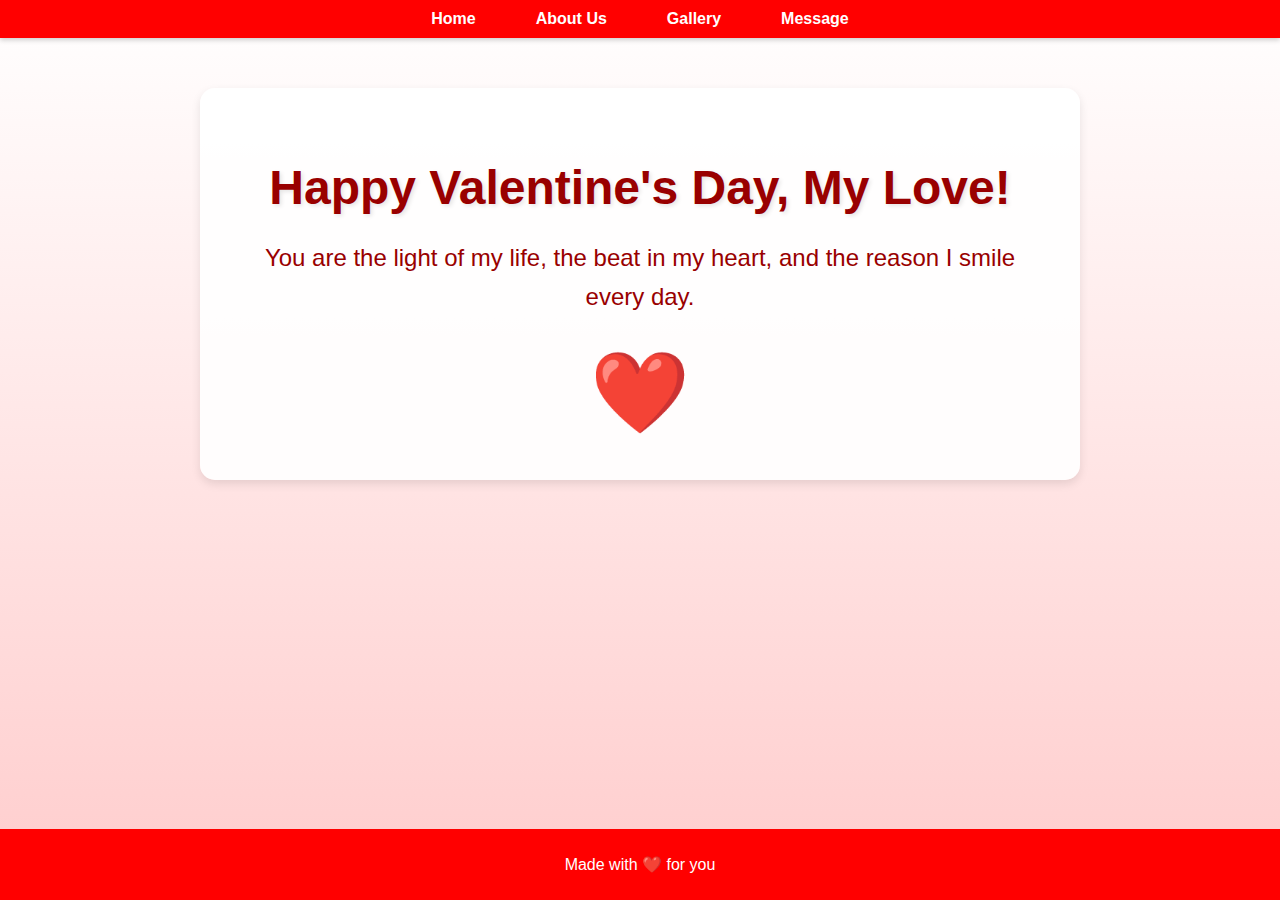
<file: index.html>
<!DOCTYPE html>
<html lang="en">
<head>
    <meta charset="UTF-8">
    <meta name="viewport" content="width=device-width, initial-scale=1.0">
    <title>Happy Valentine's Day!</title>
    <link rel="stylesheet" href="style.css">
</head>
<body>
    <header>
        <nav>
            <ul>
                <li><a href="index.html">Home</a></li>
                <li><a href="about.html">About Us</a></li>
                <li><a href="gallery.html">Gallery</a></li>
                <li><a href="message.html">Message</a></li>
            </ul>
        </nav>
    </header>
    <main>
        <section class="hero">
            <h1>Happy Valentine's Day, My Love!</h1>
            <p>You are the light of my life, the beat in my heart, and the reason I smile every day.</p>
            <div class="heart">❤️</div>
        </section>
    </main>
    <footer>
        <p>Made with ❤️ for you</p>
    </footer>
</body>
</html>
</file>
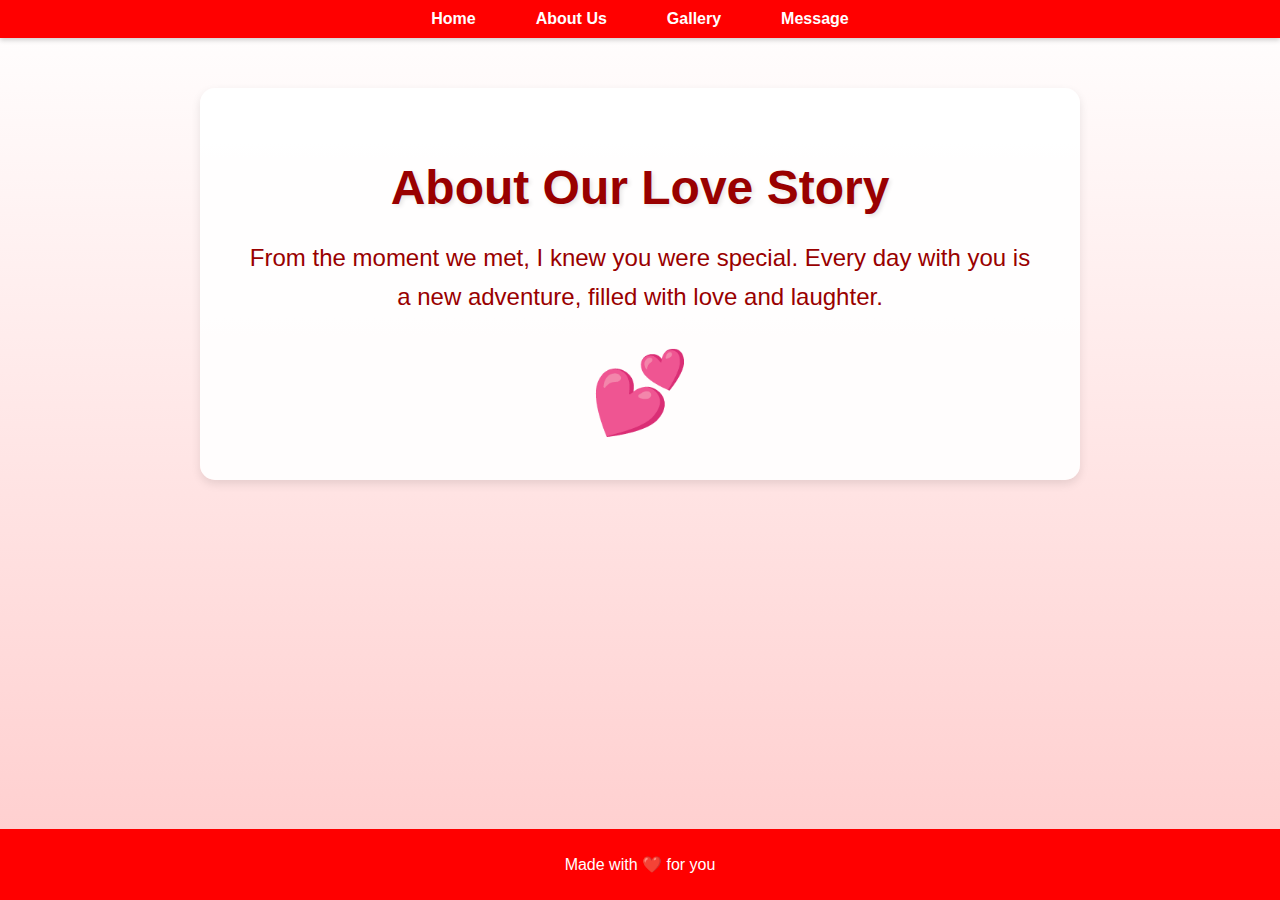
<file: about.html>
<!DOCTYPE html>
<html lang="en">
<head>
    <meta charset="UTF-8">
    <meta name="viewport" content="width=device-width, initial-scale=1.0">
    <title>About Us</title>
    <link rel="stylesheet" href="style.css">
</head>
<body>
    <header>
        <nav>
            <ul>
                <li><a href="index.html">Home</a></li>
                <li><a href="about.html">About Us</a></li>
                <li><a href="gallery.html">Gallery</a></li>
                <li><a href="message.html">Message</a></li>
            </ul>
        </nav>
    </header>
    <main>
        <section class="hero">
            <h1>About Our Love Story</h1>
            <p>From the moment we met, I knew you were special. Every day with you is a new adventure, filled with love and laughter.</p>
            <div class="heart">💕</div>
        </section>
    </main>
    <footer>
        <p>Made with ❤️ for you</p>
    </footer>
</body>
</html>
</file>
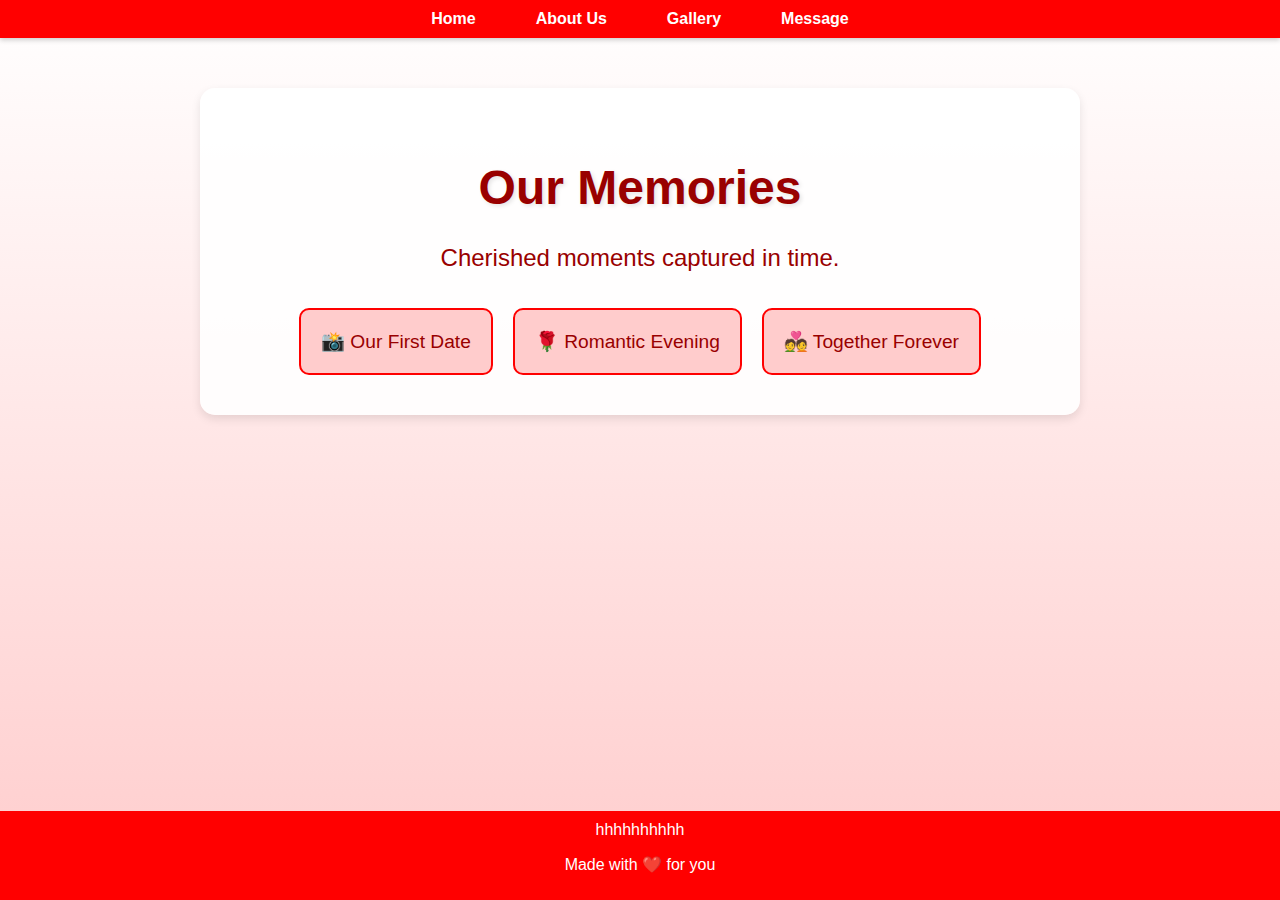
<file: gallery.html>
<!DOCTYPE html>
<html lang="en">
<head>
    <meta charset="UTF-8">
    <meta name="viewport" content="width=device-width, initial-scale=1.0">
    <title>Gallery</title>
    <link rel="stylesheet" href="style.css">
</head>
<body>
    <header>
        <nav>
            <ul>
                <li><a href="index.html">Home</a></li>
                <li><a href="about.html">About Us</a></li>
                <li><a href="gallery.html">Gallery</a></li>
                <li><a href="message.html">Message</a></li>
            </ul>
        </nav>
    </header>
    <main>
        <section class="hero">
            <h1>Our Memories</h1>
            <p>Cherished moments captured in time.</p>
            <div class="gallery">
                <div class="photo">📸 Our First Date</div>
                <div class="photo">🌹 Romantic Evening</div>
                <div class="photo">💑 Together Forever</div>
            </div>
        </section>
    </main>
    <footer>hhhhhhhhhh
        <p>Made with ❤️ for you</p>
    </footer>
</body>
</html>
</file>
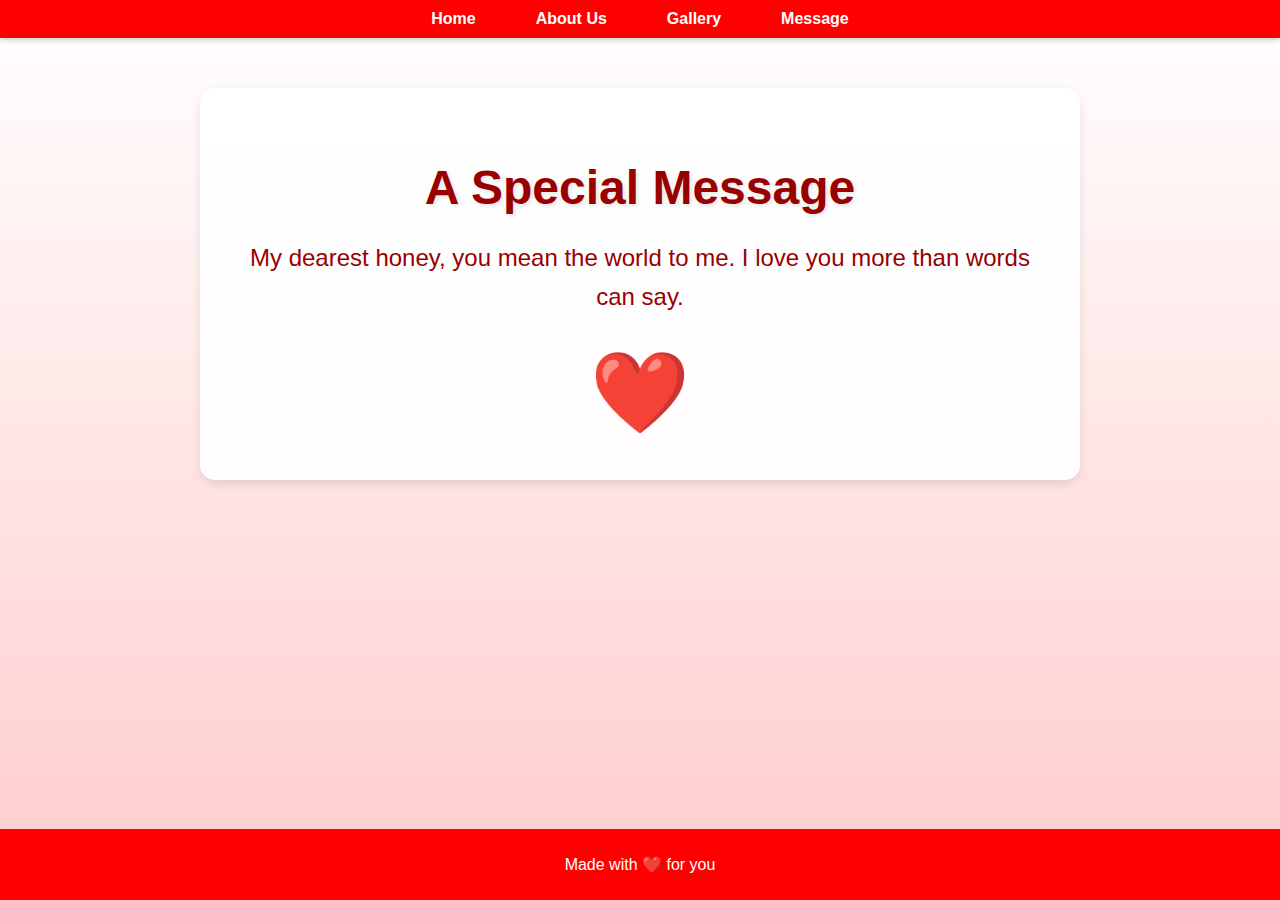
<file: message.html>
<!DOCTYPE html>
<html lang="en">
<head>
    <meta charset="UTF-8">
    <meta name="viewport" content="width=device-width, initial-scale=1.0">
    <title>Message</title>
    <link rel="stylesheet" href="style.css">
</head>
<body>
    <header>
        <nav>
            <ul>
                <li><a href="index.html">Home</a></li>
                <li><a href="about.html">About Us</a></li>
                <li><a href="gallery.html">Gallery</a></li>
                <li><a href="message.html">Message</a></li>
            </ul>
        </nav>   
        
    </header>
    <main>
        <section class="hero">
            <h1>A Special Message</h1>
            <p>My dearest honey, you mean the world to me. I love you more than words can say.</p>
            <div class="heart">❤️</div>
        </section>
    </main>
    <footer>
        <p>Made with ❤️ for you</p>
    </footer>
</body>
</html>
</file>
<file: style.css>
/* General Styles */
body {
    font-family: 'Arial', sans-serif;
    margin: 0;
    padding: 0;
    background: linear-gradient(to bottom, #ffffff, #ffcccc);
    color: #990000;
    text-align: center;
    min-height: 100vh;
    display: flex;
    flex-direction: column;
}

header {
    background-color: #ff0000;
    padding: 10px 0;
    box-shadow: 0 2px 5px rgba(0,0,0,0.2);
}

nav ul {
    list-style: none;
    padding: 0;
    margin: 0;
    display: flex;
    justify-content: center;
}

nav ul li {
    margin: 0 20px;
}

nav ul li a {
    color: #ffffff;
    text-decoration: none;
    font-weight: bold;
    transition: color 0.3s;
    padding: 5px 10px;
    border-radius: 5px;
}

nav ul li a:hover {
    color: #ffcccc;
    background-color: rgba(255,255,255,0.1);
}

main {
    padding: 50px 20px;
    flex: 1;
}

.hero {
    max-width: 800px;
    margin: 0 auto;
    background-color: rgba(255,255,255,0.9);
    padding: 40px;
    border-radius: 15px;
    box-shadow: 0 4px 10px rgba(0,0,0,0.1);
}

.hero h1 {
    font-size: 3em;
    margin-bottom: 20px;
    text-shadow: 2px 2px 4px rgba(0,0,0,0.1);
}

.hero p {
    font-size: 1.5em;
    margin-bottom: 30px;
    line-height: 1.6;
}

.heart {
    font-size: 5em;
    animation: pulse 2s infinite;
}

@keyframes pulse {
    0% { transform: scale(1); }
    50% { transform: scale(1.1); }
    100% { transform: scale(1); }
}

footer {
    background-color: #ff0000;
    color: #ffffff;
    padding: 10px 0;
    text-align: center;
}

.gallery {
    display: flex;
    justify-content: center;
    flex-wrap: wrap;
    gap: 20px;
    margin-top: 30px;
}

.photo {
    background-color: #ffcccc;
    border: 2px solid #ff0000;
    padding: 20px;
    border-radius: 10px;
    font-size: 1.2em;
    color: #990000;
    transition: transform 0.3s;
}

.photo:hover {
    transform: scale(1.05);
}

/* Responsive */
@media (max-width: 600px) {
    .hero h1 {
        font-size: 2em;
    }
    .hero p {
        font-size: 1.2em;
    }
    nav ul {
        flex-direction: column;
    }
    nav ul li {
        margin: 10px 0;
    }
}
</file>
